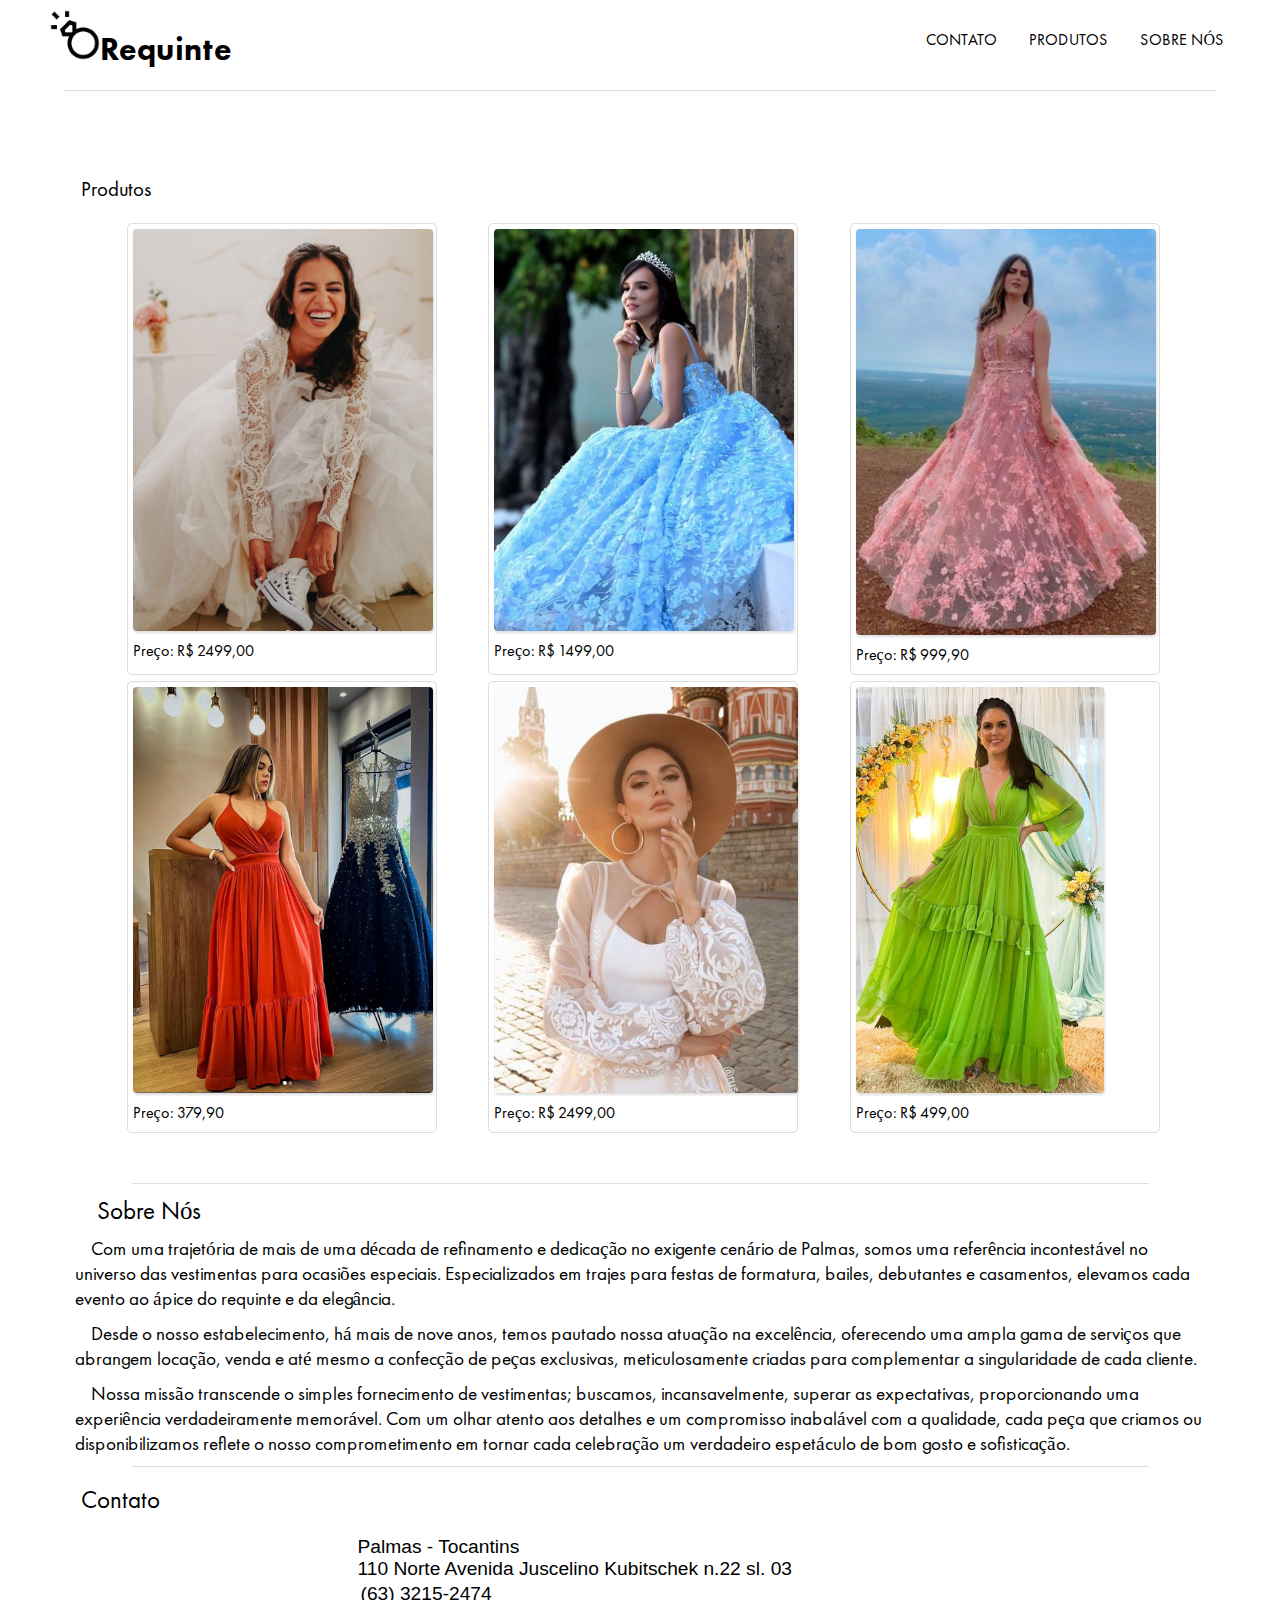
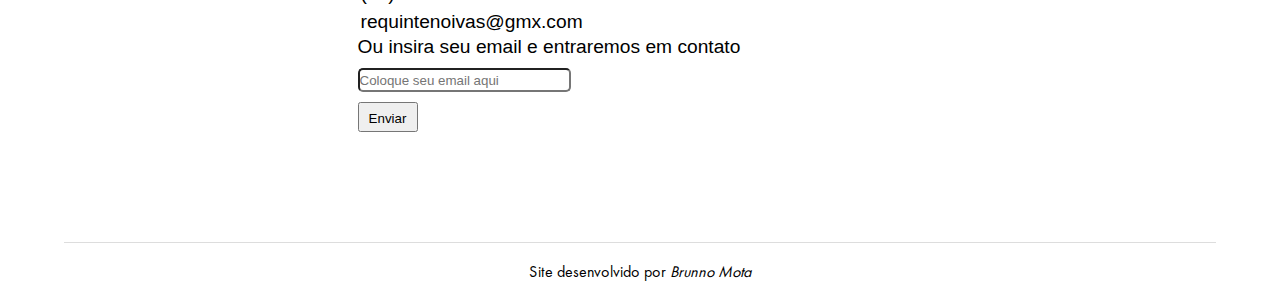
<file: index.html>
<!DOCTYPE html>
<html lang="en">

<head>
    <meta charset="UTF-8">
    <meta name="viewport" content="width=device-width, initial-scale=1.0">
    <title>Requinte - Aluguel de Trajes</title>
    <link rel="stylesheet" href="style.css">
</head>

<body>
    <header id="header">
        <div class="logo">
            <a href="index.html">
                <img src="imagens/diamond-ring.png.png" alt="logo" id="header-img">Requinte
            </a>
        </div>
        <nav>
            <ul class="menu">
                <li><a href="./contacts.html">CONTATO</a></li>
                <li><a href="#Produtos">PRODUTOS</a></li>
                <li><a href="#Sobrenos">SOBRE NÓS</a></li>
            </ul>
        </nav>
    </header>
    <div class="page-divider"></div>
    <main>
        <label id="Produtos" for="">Produtos</label>
        <section class="product">
            <div class="container">
                <div class="card">
                    <div class="products"><img src="imagens/Noiva.png" alt="a bride"></div>
                    <p class="price">Preço: R$ 2499,00</p>
                </div>
                <div class="card">
                    <div class="products"><img src="imagens/Debutante.png" alt="a 15 years old girl"></div>
                    <p class="price">Preço: R$ 1499,00</p>
                </div>
                <div class="card">
                    <div class="products"><img src="imagens/Lara2.png" alt="beautifull woman"></div>
                    <p class="price">Preço: R$ 999,90</p>
                </div>
                <div class="card">
                    <div class="products"><img src="imagens/Estefania.png" alt="ugly woman"></div>
                    <p class="price">Preço: 379,90</p>
                </div>
                <div class="card">
                    <div class="products"><img src="imagens/A bride with hat.png" alt="a bride"></div>
                    <p class="price">Preço: R$ 2499,00</p>
                </div>
                <div class="card">
                    <div class="products"><img src="imagens/Vestido verde.png" alt="a bride"></div>
                    <p class="price">Preço: R$ 499,00</p>
                </div>
            </div>
        </section>
        <div class="page-divider"></div>
        <section id="Sobrenos" class="aboutus">
            <label for="Sobrenos">Sobre Nós</label>
            <p>Com uma trajetória de mais de uma década de refinamento e dedicação no exigente cenário de Palmas, somos
                uma referência incontestável no universo das vestimentas para ocasiões especiais. Especializados em
                trajes para festas de formatura, bailes, debutantes e casamentos, elevamos cada evento ao ápice do
                requinte e da elegância.</p>

            <p>Desde o nosso estabelecimento, há mais de nove anos, temos pautado nossa atuação na excelência,
                oferecendo uma ampla gama de serviços que abrangem locação, venda e até mesmo a confecção de peças
                exclusivas, meticulosamente criadas para complementar a singularidade de cada cliente.</p>

            <p>Nossa missão transcende o simples fornecimento de vestimentas; buscamos, incansavelmente, superar as
                expectativas, proporcionando uma experiência verdadeiramente memorável. Com um olhar atento aos detalhes
                e um compromisso inabalável com a qualidade, cada peça que criamos ou disponibilizamos reflete o nosso
                comprometimento em tornar cada celebração um verdadeiro espetáculo de bom gosto e sofisticação.</p>
        </section>
        <div class="page-divider"></div>
        <section id="Contacts" class="contacts">
            <label for="Contato">Contato</label>
            <form action="https://www.freecodecamp.com/email-submit" method="post">
                <p>Palmas - Tocantins</p>
                <p>110 Norte Avenida Juscelino Kubitschek n.22 sl. 03</p>
                <a href="tel:556332152474">(63) 3215-2474</a>
                <a href="mailto:requintenoivas@gmx.com">requintenoivas@gmx.com</a>
                <p>Ou insira seu email e entraremos em contato</p>
                <input type="email" name="email" id="email" placeholder="Coloque seu email aqui">
                <button>Enviar</button>
            </form>
        </section>
    </main>
    <div class="page-divider"></div>
    <footer>
        <p>Site desenvolvido por <i>Brunno Mota</i></p>
    </footer>
</body>

</html>
</file>
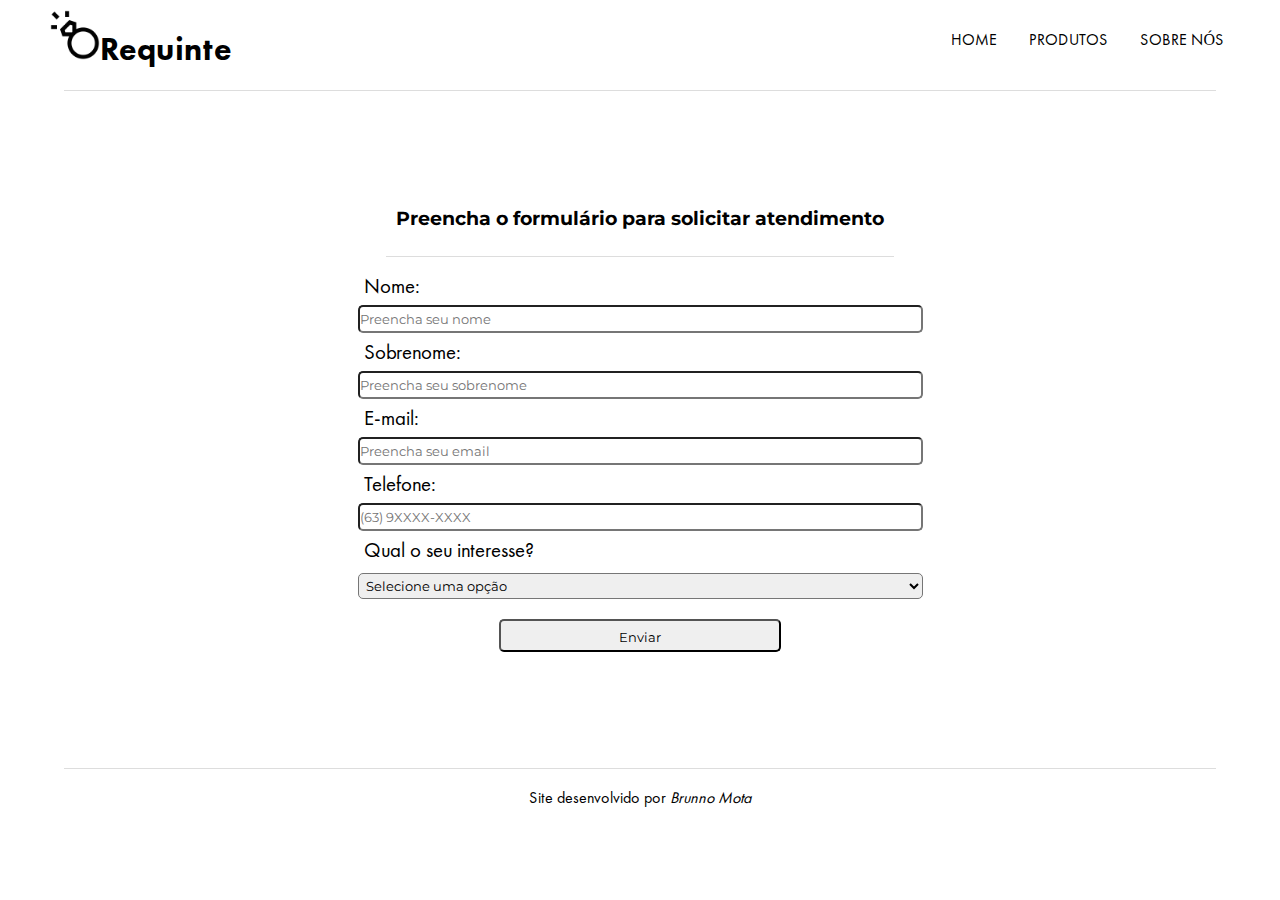
<file: contacts.html>
<!DOCTYPE html>
<html lang="pt-br">

<head>
    <meta charset="UTF-8">
    <meta name="viewport" content="width=device-width, initial-scale=1.0">
    <title>Requinte - Contato</title>
    <link rel="stylesheet" href="style.css">
    <link rel="preconnect" href="https://fonts.googleapis.com">
    <link rel="preconnect" href="https://fonts.gstatic.com" crossorigin>
    <link
        href="https://fonts.googleapis.com/css2?family=Montserrat:ital,wght@0,100..900;1,100..900&family=Roboto:ital,wght@0,100;0,300;0,400;0,500;0,700;0,900;1,100;1,300;1,400;1,500;1,700;1,900&display=swap"
        rel="stylesheet">
</head>

<body>
    <header id="header">
        <div class="logo"><a href="index.html"><img src="imagens/diamond-ring.png.png" alt="logo"
                    id="header-img">Requinte</a></div>
        <nav>
            <ul class="menu">
                <li><a href="./index.html">HOME</a></li>
                <li><a href="./index.html">PRODUTOS</a></li>
                <li><a href="./index.html">SOBRE NÓS</a></li>
            </ul>
        </nav>
    </header>
    <div class="page-divider"></div>
    <main>
        <form action="post">
            <h3>Preencha o formulário para solicitar atendimento</h3>
            <div class="page-divider"></div>
            <label for="name">Nome:</label>
            <input type="text" name="name" id="name" placeholder="Preencha seu nome">
            <label for="lastanme">Sobrenome:</label>
            <input type="text" name="lastname" id="lastName" placeholder="Preencha seu sobrenome">
            <label for="email">E-mail:</label><input type="text" name="email" id="email"
                placeholder="Preencha seu email">
            <label for="phone">Telefone:</label><input type="text" name="phone" id="phone"
                placeholder="(63) 9XXXX-XXXX" pattern="(?:(^\+\d{2})?)(?:([1-9]{2})|([0-9]{3})?)(\d{4,5})(\d{4})">
            <label for="select">Qual o seu interesse?</label>
            <select name="" id="select">
                <option value="none">Selecione uma opção</option>
                <option value="noivas">Vestidos de Noiva</option>
                <option value="noivos">Ternos</option>
                <option value="padrinhos">Ternos para padrinho</option>
                <option value="daminhas">Vestidos de daminha</option>
            </select>
            <input type="button" value="Enviar" class="submitform">
        </form>
    </main>
    <div class="page-divider"></div>
    <footer>
        <p>Site desenvolvido por <i>Brunno Mota</i></p>
    </footer>
</body>

</html>
</file>
<file: style.css>
@font-face {
    font-family: 'Futura PT Book';
    font-style: normal;
    font-weight: normal;
    src: local('Futura PT Book'), url(fonts/FuturaCyrillicBook.woff) format('woff');
}

@font-face {
    font-family: 'Futura PT Heavy';
    font-style: normal;
    font-weight: normal;
    src: local('Futura PT Heavy'), url(fonts/FuturaCyrillicHeavy.woff) format('woff');
}

* {
    margin: 0;
    padding: 0;
    --defaultFont: "Futura PT Book";
    --titleFont: "Futura PT Heavy";
    --borderColor: #ddd;
}

main {
    max-width: 1200px;
    min-width: 320px;
    padding: 75px;
    min-width: 320px;
    margin: 0 auto;
}

header {
    max-width: 1200px;
    min-width: 320px;
    padding: 10px;
    margin: 0 auto;
    display: flex;
    justify-content: space-between;
    align-items: center;
    flex-wrap: wrap;
    font-family: var(--defaultFont);
    color: black;
}

#header-img {
    width: 50px;
    height: 50px;
    box-shadow: none;
}

.page-divider {
    width: 90%;
    margin: 10px auto;
    border-bottom: 1px solid var(--borderColor);
}

.logo a {
    padding: 10px;
    font-family: var(--titleFont);
    font-size: 2em;
    text-decoration: none;
    color: inherit;
}

.menu {
    display: flex;
    justify-content: space-between;
    align-items: center;
}

.menu a {
    text-decoration: none;
    color: black;
}

.menu li {
    margin: 10px;
    list-style: none;
    padding: 6px;
    border-bottom: 2px solid transparent;
}

.menu li:hover {
    border-bottom: 2px solid var(--borderColor);
}


.container {
    width: 100%;
    margin-top: 15px;
    display: flex;
    justify-content: space-evenly;
    flex-wrap: wrap;
    margin-bottom: 50px;

}

.card {
    margin-top: 6px;
    margin-left: 6px;
    width: 308px;
    height: 450px;
    border: 1px solid var(--borderColor);
    border-radius: 5px;
}

.products {
    margin-left: 5px;
    margin-top: 5px;
}

.products:hover {
    opacity: 90%;
}

img {
    border-radius: 4px;
    box-shadow: 1px 2px 3px var(--borderColor);
}

label {
    font-family: var(--defaultFont);
    font-size: 1.3em;
    padding: 6px;
}

.price {
    margin-top: 5px;
    margin-left: 5px;
    font-family: var(--defaultFont);
}

footer {
    font-family: var(--defaultFont);
    color: black;
    text-align: center;
    padding: 8px;
    position: relative;
    bottom: 0;
}

.aboutus {
    font-family: var(--defaultFont);
    text-indent: 16px;
    font-size: 1.2em;
}

.aboutus p {
    margin: 10px auto;
}

.contacts {
    display: flex;
    flex-direction: column;
    margin: 10px auto;
    font-family: var(--defaultFont);
    font-size: 1.2em;

}

.contacts a {
    font-size: 1.2rem;
    display: block;
    text-decoration: none;
    color: black;
    padding: 3px;
}

.contacts a:hover {
    text-decoration: underline;

}

.contacts input {
    width: 37%;
    height: 20px;
    margin-top: 10px;
    outline: black;
}

button {
    display: block;
    margin-top: 10px;
    height: 30px;
    width: 60px;
    padding: 7px;

}

/* FORMULÁRIOS CONTACTS */
form {
    display: flex;
    flex-direction: column;
    width: 50%;
    margin: 15px auto;
    font-family: "Montserrat", sans-serif;
}

h3 {
    margin: 1rem auto;
    font-family: "Montserrat", sans-serif;
}

form input {
    font-family: "Montserrat", sans-serif;
    border-radius: 5px;
    height: 1.5rem;
}


form select {
    font-family: "Montserrat", sans-serif;
    margin: 4px auto;
    width: 100%;
    border-radius: 5px;
    padding: 0.2rem;
}

.submitform {
    width: 50%;
    margin: 16px auto;
    padding: 0.9rem;
    line-height: 2px;
}

@media (max-width: 500px) {
    header {
        justify-content: center;
    }

    main {
        padding: 20px;
    }

    .container {
        justify-content: center;
    }

    footer {
        text-align: center;
    }

    /* responsive web form */
    form {
        width: 100%;
        margin: 8px auto;
        font-family: "Montserrat", sans-serif;
    }

    h3 {
        text-align: center;

    }

    form select {
        width: 100%;
    }
}
</file>
